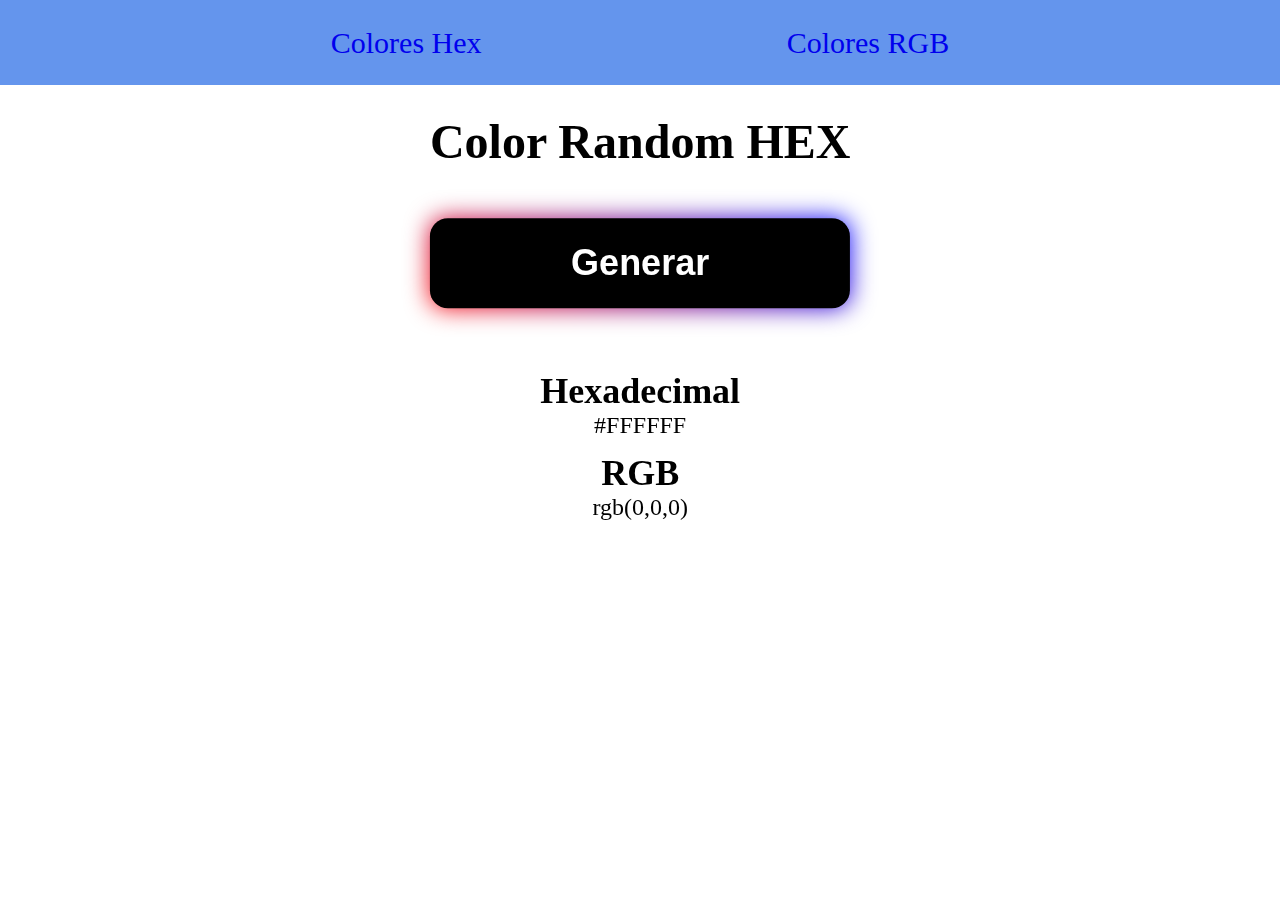
<file: index.html>
<!DOCTYPE html>
<html lang="es">
<head>
    <meta charset="UTF-8">
    <meta name="viewport" content="width=device-width, initial-scale=1.0">
    <title>Colores Hex</title>
    <link rel="stylesheet" href="styles.css">
</head>
<body>
    <header>
        <nav>
            <ul>
                <a href="index.html"><li>Colores Hex</li></a>
                <a href="rgb.html"><li>Colores RGB</li></a>
            </ul>
        </nav>
    </header>
    <main>
        <section id="hex">
            <div class="container">
                <h1>Color Random HEX</h1>
                <button id="color-generator">Generar</button>
                <div class="color-generated">
                    <div class="hex">
                        <h2>Hexadecimal</h2>
                        <div id="color-code">#FFFFFF</div>
                    </div>
                    <div class="rgb">
                        <h2>RGB</h2>
                        <div id="colorRgb-code">rgb(0,0,0)</div>
                    </div>
                    
                </div>
            </div>
        </section>
        
    </main>
    <script src="script.js"></script>
</body>
</html>
</file>
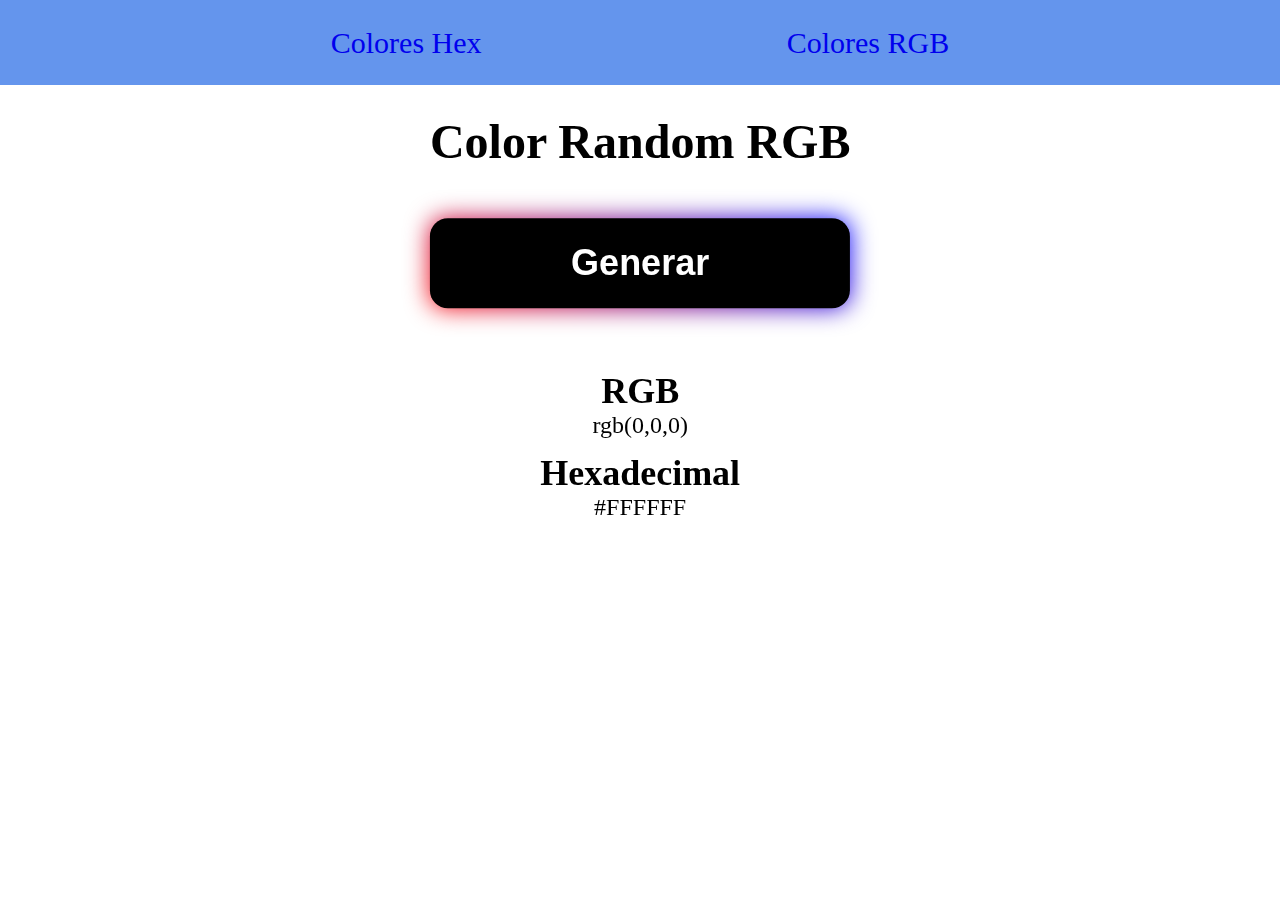
<file: rgb.html>
<!DOCTYPE html>
<html lang="es">
<head>
    <meta charset="UTF-8">
    <meta name="viewport" content="width=device-width, initial-scale=1.0">
    <title>Colores RGB</title>
    <link rel="stylesheet" href="styles.css">
    
</head>
<body>
    <header>
        <nav>
            <ul>
                <a href="index.html"><li>Colores Hex</li></a>
                <a href="rgb.html"><li>Colores RGB</li></a>
            </ul>
        </nav>
    </header>
    <main>
        <section>
            <div class="container">
                <h1>Color Random RGB</h1>
                <button id="colorRGB-generator">Generar</button>
                <div class="colorRGB-generated">
                    <div class="rgb">
                        <h2>RGB</h2>
                        <div id="colorRGB-code">rgb(0,0,0)</div>
                    </div>
                    
                    <div class="hex">
                        <h2>Hexadecimal</h2>
                        <div id="colorHEX-code2">#FFFFFF</div>
                    </div>
                    
                </div>
            </div>
        </section>
    </main>
    <script src="./scriptRGB.js"></script>
</body>
</html>
</file>
<file: styles.css>
*{
    margin: 0;
    padding: 0;
}

nav{
    padding: 2%;

    & ul{
        display: flex;
        justify-content: space-evenly;
    }
    & li{
        list-style: none;
        font-size: 30px;
    }
    & a{
            text-decoration: none;
        }
}
body{
    height: 100vh;
}
main{
    padding: 100px;
    display: grid;
    place-items: center;
}

.container{
    transform: scale(1.5);
    display: flex;
    flex-direction: column;
    gap: 2rem;
}

.color-generated{
    text-align: center;
}

.colorRGB-generated{
    text-align: center;
}

@keyframes glowing{
    0%{
        background-position: 0 0;
    }
    50%{
        background-position: 400% 0;
    }
    100%{
        background-position: 0 0;
    }
}

button{
    background: black;
    cursor: pointer;
    border: none;
    padding: 16px 32px;
    color: white;
    font-size: 24px;
    font-weight: bold;
    position: relative;
    border-radius: 12px;
}

button::before{
    content: "";
    position: absolute;
    top: 0;
    left: 0;
    z-index: -1;
    width: 100%;
    height: 100%;
    background: linear-gradient(45deg, 
    red,blue,deeppink,blue,red,blue,deeppink,blue);
    background-size: 800%;
    border-radius: 10px;
    filter: blur(8px);
    animation: glowing 20s linear infinite;
}

.hex{
    margin: 10px;
}
.rgb{
    margin: 10px;
}
header{
    background-color: cornflowerblue;
}
</file>
